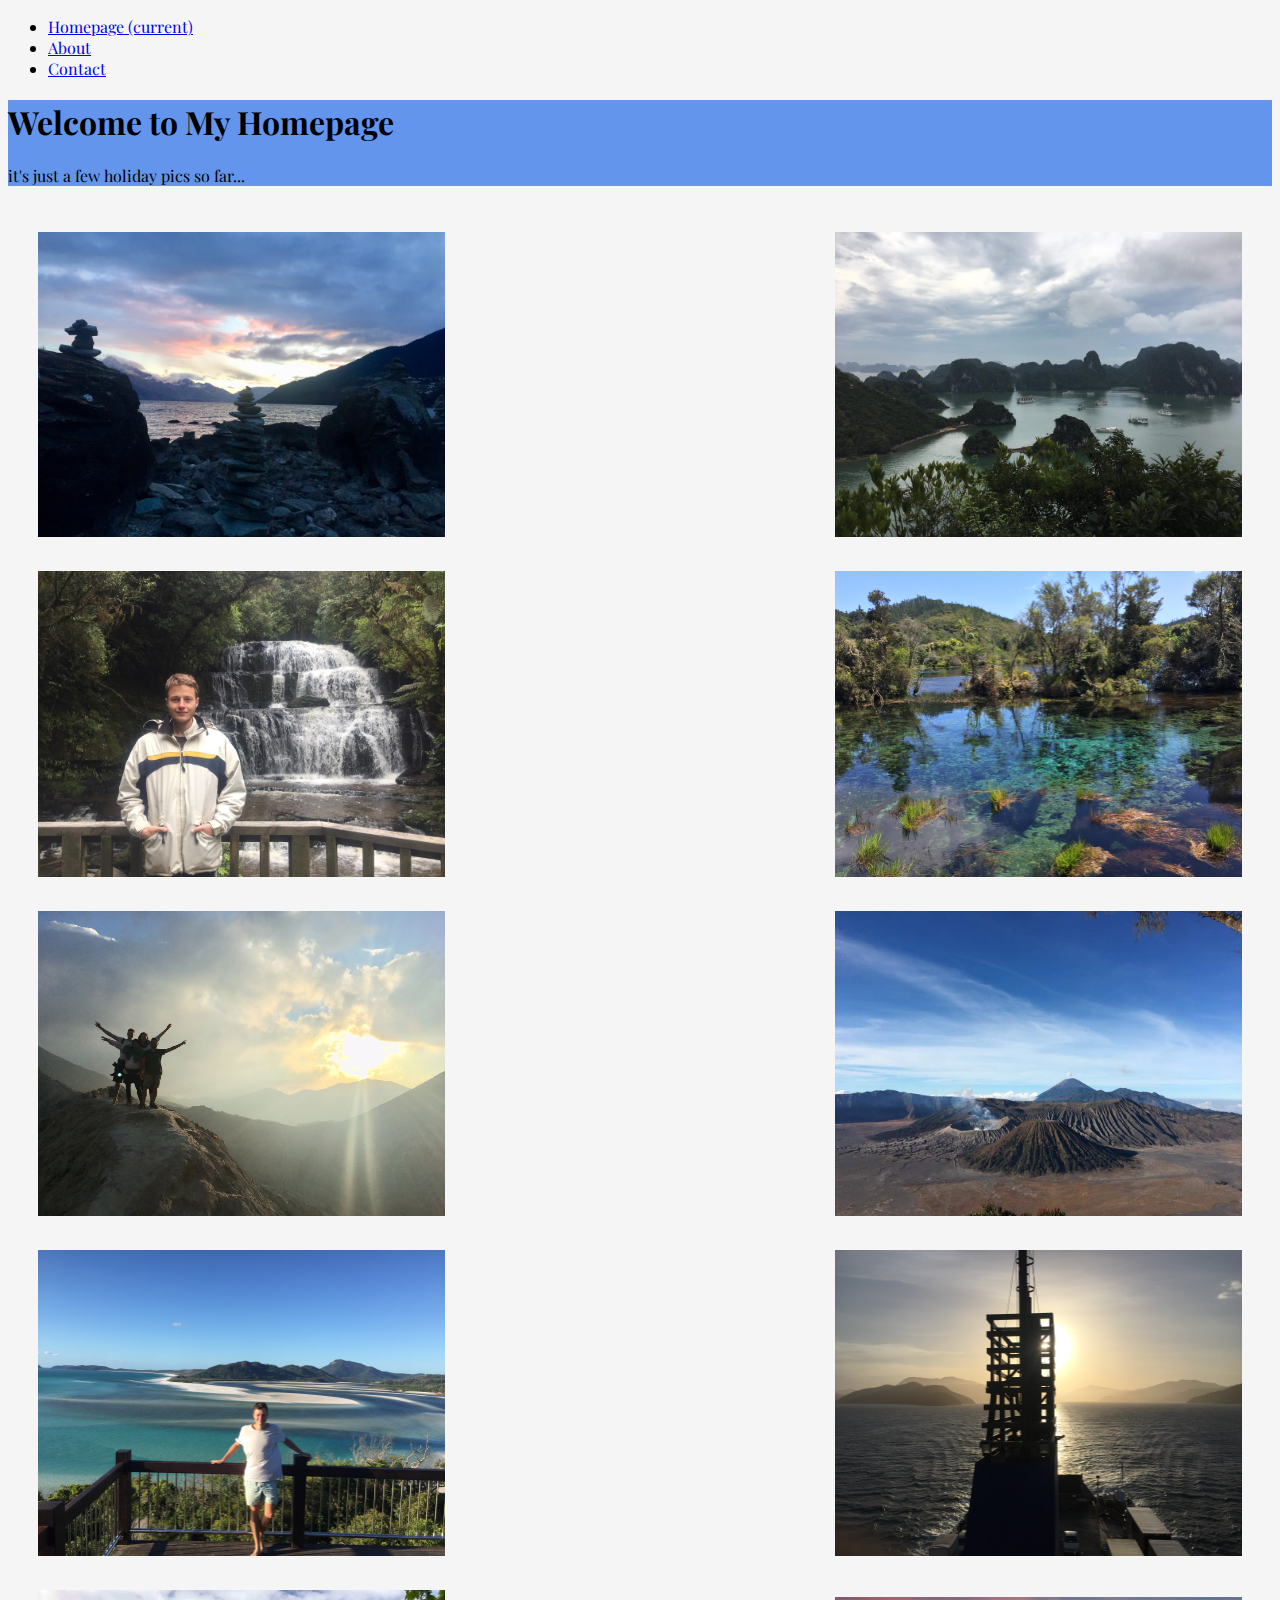
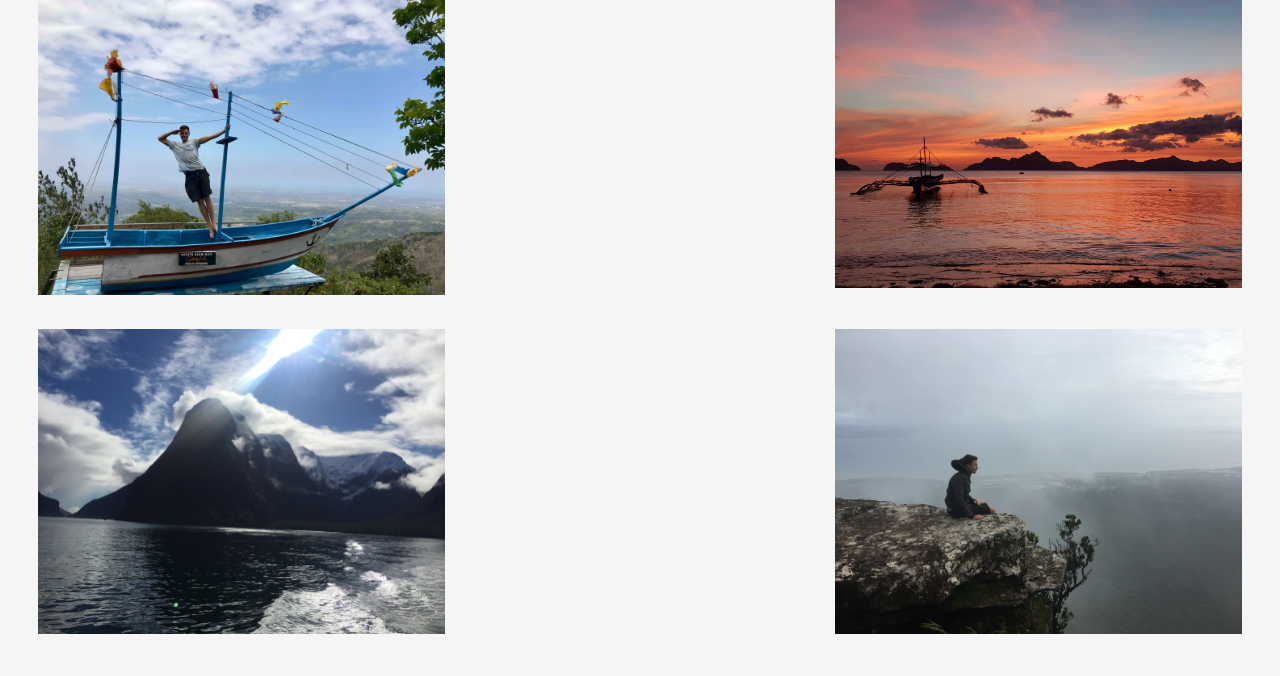
<file: index.html>
<!DOCTYPE html>
<html lang="en">
    <head>
        <!-- link bootstrap library -->
        <link rel="stylesheet" href="https://cdn.jsdelivr.net/npm/bootstrap@4.5.3/dist/css/bootstrap.min.css" integrity="sha384-TX8t27EcRE3e/ihU7zmQxVncDAy5uIKz4rEkgIXeMed4M0jlfIDPvg6uqKI2xXr2" crossorigin="anonymous">
        <script src="https://code.jquery.com/jquery-3.5.1.slim.min.js" integrity="sha384-DfXdz2htPH0lsSSs5nCTpuj/zy4C+OGpamoFVy38MVBnE+IbbVYUew+OrCXaRkfj" crossorigin="anonymous"></script>
        <script src="https://cdn.jsdelivr.net/npm/bootstrap@4.5.3/dist/js/bootstrap.bundle.min.js" integrity="sha384-ho+j7jyWK8fNQe+A12Hb8AhRq26LrZ/JpcUGGOn+Y7RsweNrtN/tE3MoK7ZeZDyx" crossorigin="anonymous"></script>
        
        <!-- link ccs style sheet -->
        <link rel="stylesheet" href="main.css">
        <meta http-equiv="X-UA-Compatible" content="IE=edge">
        <meta charset="UTF-8">
        <meta name="viewport" content="width=device-width, initial-scale=1.0">
        <title>Homepage</title>

    </head>
    <body>
        <!-- nagigation bar -->
        <nav class="navbar navbar-expand-lg navbar-light bg-light">
            <div class="collapse navbar-collapse" id="navbarNav">
              <ul class="navbar-nav">
                <li class="nav-item active">
                  <a class="nav-link" href="index.html">Homepage <span class="sr-only">(current)</span></a>
                </li>
                <li class="nav-item">
                  <a class="nav-link" href="about.html">About</a>
                </li>
                <li class="nav-item">
                  <a class="nav-link" href="contact.html">Contact</a>
                </li>
              </ul>
            </div>
        </nav>
        <!-- main title -->
        <div class="jumbotron text-center">
            <h1>Welcome to My Homepage</h1> 
            <p>it's just a few holiday pics so far...</p>
          </div>
        <!-- picture gallary -->
        <div class="flexcontainerhomepage">
                  <div class="box">
                      <img src="images/1.jpeg" width=100% height=100% alt="Shaun's homepage picture">
                  </div>
                  <div class="box">
                    <img src="images/2.JPG" width=100% height=100% alt="Shaun's homepage picture">
                  </div>
                  <div class="box">
                    <img src="images/3.jpeg"  width=100% height=100% alt="Shaun's homepage picture">
                  </div>
                  
                  <div class="box">
                    <img src="images/13.JPG" width=100% height=100% alt="Shaun's homepage picture">
                  </div>
                  <div class="box">
                    <img src="images/5.JPG" width=100% height=100% alt="Shaun's homepage picture">
                  </div>
                  <div class="box">
                    <img src="images/6.JPG"  width=100% height=100% alt="Shaun's homepage picture">
                  </div>


                  <div class="box">
                    <img src="images/7.JPG" width=100% height=100% alt="Shaun's homepage picture">
                  </div>
                  <div class="box">
                      <img src="images/16.JPG" width=100% height=100% alt="Shaun's homepage picture">
                  </div>
                  <div class="box">
                      <img src="images/9.jpg"  width=100% height=100% alt="Shaun's homepage picture">
                  </div>


                  <div class="box">
                    <img src="images/25.jpg"  width=100% height=100% alt="Shaun's homepage picture">
                </div>
                  <div class="box">
                      <img src="images/11.JPG" width=100% height=100% alt="Shaun's homepage picture">
                  </div>
                  <div class="box">
                      <img src="images/17.JPG"  width=100% height=100% alt="Shaun's homepage picture">
                  </div>
          </div>
      </div>
    
    </body>
</html>
</file>
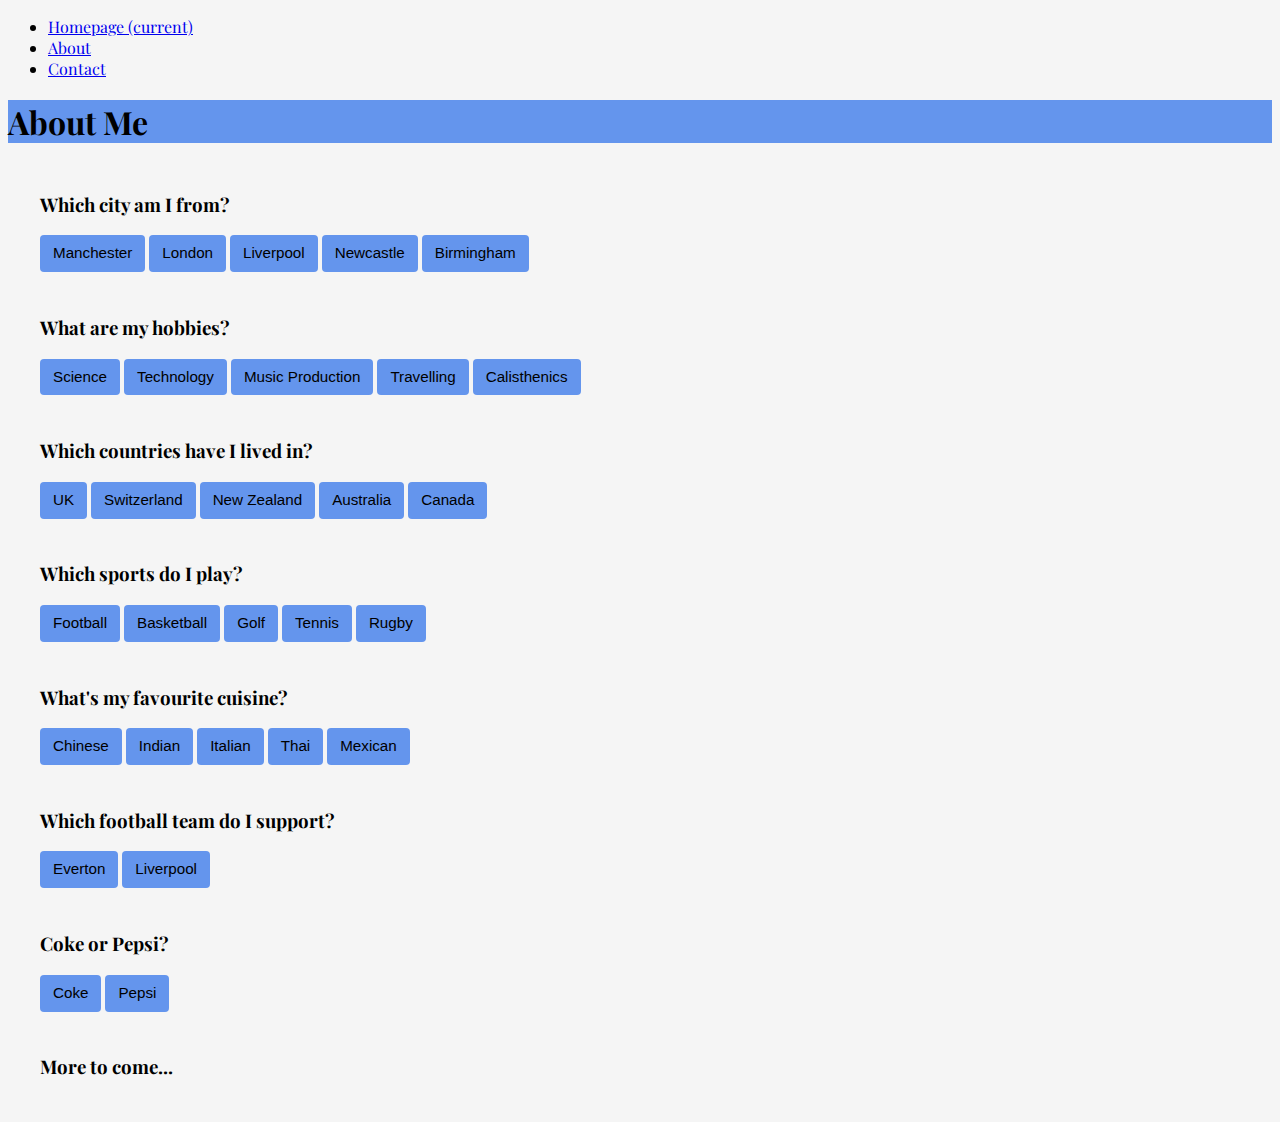
<file: about.html>
<!DOCTYPE html>
<html lang="en">
    <head>
        <meta charset="UTF-8">
        <!-- link bootstrap library -->
        <link rel="stylesheet" href="https://cdn.jsdelivr.net/npm/bootstrap@4.5.3/dist/css/bootstrap.min.css" integrity="sha384-TX8t27EcRE3e/ihU7zmQxVncDAy5uIKz4rEkgIXeMed4M0jlfIDPvg6uqKI2xXr2" crossorigin="anonymous">
        <script src="https://code.jquery.com/jquery-3.5.1.slim.min.js" integrity="sha384-DfXdz2htPH0lsSSs5nCTpuj/zy4C+OGpamoFVy38MVBnE+IbbVYUew+OrCXaRkfj" crossorigin="anonymous"></script>
        <script src="https://cdn.jsdelivr.net/npm/bootstrap@4.5.3/dist/js/bootstrap.bundle.min.js" integrity="sha384-ho+j7jyWK8fNQe+A12Hb8AhRq26LrZ/JpcUGGOn+Y7RsweNrtN/tE3MoK7ZeZDyx" crossorigin="anonymous"></script>

        <!-- link ccs style sheet -->
        <link rel="stylesheet" href="main.css">
        <meta http-equiv="X-UA-Compatible" content="IE=edge">
        <meta name="viewport" content="width=device-width, initial-scale=1.0">
        <title>About</title>

        <!-- javascript event listeners -->
        <script>
            document.addEventListener('DOMContentLoaded', function(){

                let corrects = document.querySelectorAll('.correct');

                for (let i = 0; i < corrects.length; i++){
                    corrects[i].addEventListener('click', function(){
                        corrects[i].style.backgroundColor = 'green';
                        corrects[i].style.color = 'white';
                    });
                }
                incorrects = document.querySelectorAll(".incorrect");

                for (let i = 0; i < incorrects.length; i++){
                    incorrects[i].addEventListener('click',function(){
                        incorrects[i].style.backgroundColor = 'red';
                        incorrects[i].style.color = 'white';
                    });
                }
            });
        </script>
    </head>
    <body>
        <!-- nagigation bar -->
        <nav class="navbar navbar-expand-lg navbar-light bg-light">
            <div class="collapse navbar-collapse" id="navbarNav">
              <ul class="navbar-nav">
                <li class="nav-item active">
                  <a class="nav-link" href="index.html">Homepage <span class="sr-only">(current)</span></a>
                </li>
                <li class="nav-item">
                  <a class="nav-link" href="about.html">About</a>
                </li>
                <li class="nav-item">
                  <a class="nav-link" href="contact.html">Contact</a>
                </li>
              </ul>
            </div>
        </nav>

        <!-- main title -->
        <div class="jumbotron text-center">
            <h1>About Me</h1>
        </div>

        <!-- pictures -->
        <div class="container">
            <div class="section">
                <h3>Which city am I from?</h3>
                <button class="incorrect">Manchester</button>
                <button class="incorrect">London</button>
                <button class="correct">Liverpool</button>
                <button class="incorrect">Newcastle</button>
                <button class="incorrect">Birmingham</button>
            </div>

            <div class="section">
                <h3>What are my hobbies?</h3>
                <button class="correct">Science</button>
                <button class="correct">Technology</button>
                <button class="correct">Music Production</button>
                <button class="correct">Travelling</button>
                <button class="correct">Calisthenics</button>
            </div>

            <div class="section">
                <h3>Which countries have I lived in?</h3>
                <button class="correct">UK</button>
                <button class="correct">Switzerland</button>
                <button class="correct">New Zealand</button>
                <button class="correct">Australia</button>
                <button class="incorrect">Canada</button>
            </div>

            <div class="section">
                <h3>Which sports do I play?</h3>
                <button class="incorrect">Football</button>
                <button class="incorrect">Basketball</button>
                <button class="incorrect">Golf</button>
                <button class="correct">Tennis</button>
                <button class="incorrect">Rugby</button>
            </div>

            <div class="section">
                <h3>What's my favourite cuisine?</h3>
                <button class="incorrect">Chinese</button>
                <button class="incorrect">Indian</button>
                <button class="correct">Italian</button>
                <button class="incorrect">Thai</button>
                <button class="incorrect">Mexican</button>
            </div>

            <div class="section">
                <h3>Which football team do I support?</h3>
                <button class="incorrect">Everton</button>
                <button class="correct">Liverpool</button>
            </div>

            <div class="section">
                <h3>Coke or Pepsi?</h3>
                <button class="correct">Coke</button>
                <button class="incorrect">Pepsi</button>
            </div>

            <div class="section">
                <h3>More to come...</h3>
            </div>

        </div>
    </body>
</html>
</file>
<file: main.css>
@import url('https://fonts.googleapis.com/css2?family=Playfair+Display&display=swap');

body {
    font-family: 'Playfair Display', serif;
    background-color: whitesmoke;
}
.jumbotron {
    background-color: cornflowerblue;
}
.flexcontainerhomepage {
    display: flex;
    flex-wrap: wrap;
    flex-direction: row;
    justify-content: space-between;
    align-items: center;
    align-content: center;
    padding: 15px;
}
.box {
    text-align: center;
    padding: 15px;
    width: 33%
}
#emailbox {
    width: 50%
}
.section {
    padding: 0.5rem 2rem 1rem 2rem;
}
button, input[type="submit"] {
    background-color: cornflowerblue;
    border: 1px solid transparent;
    border-radius: 0.25rem;
    font-size: 0.95rem;
    font-weight: 400;
    line-height: 1.5;
    padding: 0.375rem 0.75rem;
    text-align: center;
    transition: color 0.15s ease-in-out, background-color 0.15s ease-in-out, border-color 0.15s ease-in-out, box-shadow 0.15s ease-in-out;
    vertical-align: middle;
}

#emailHelp {
    color: grey;
}
</file>
